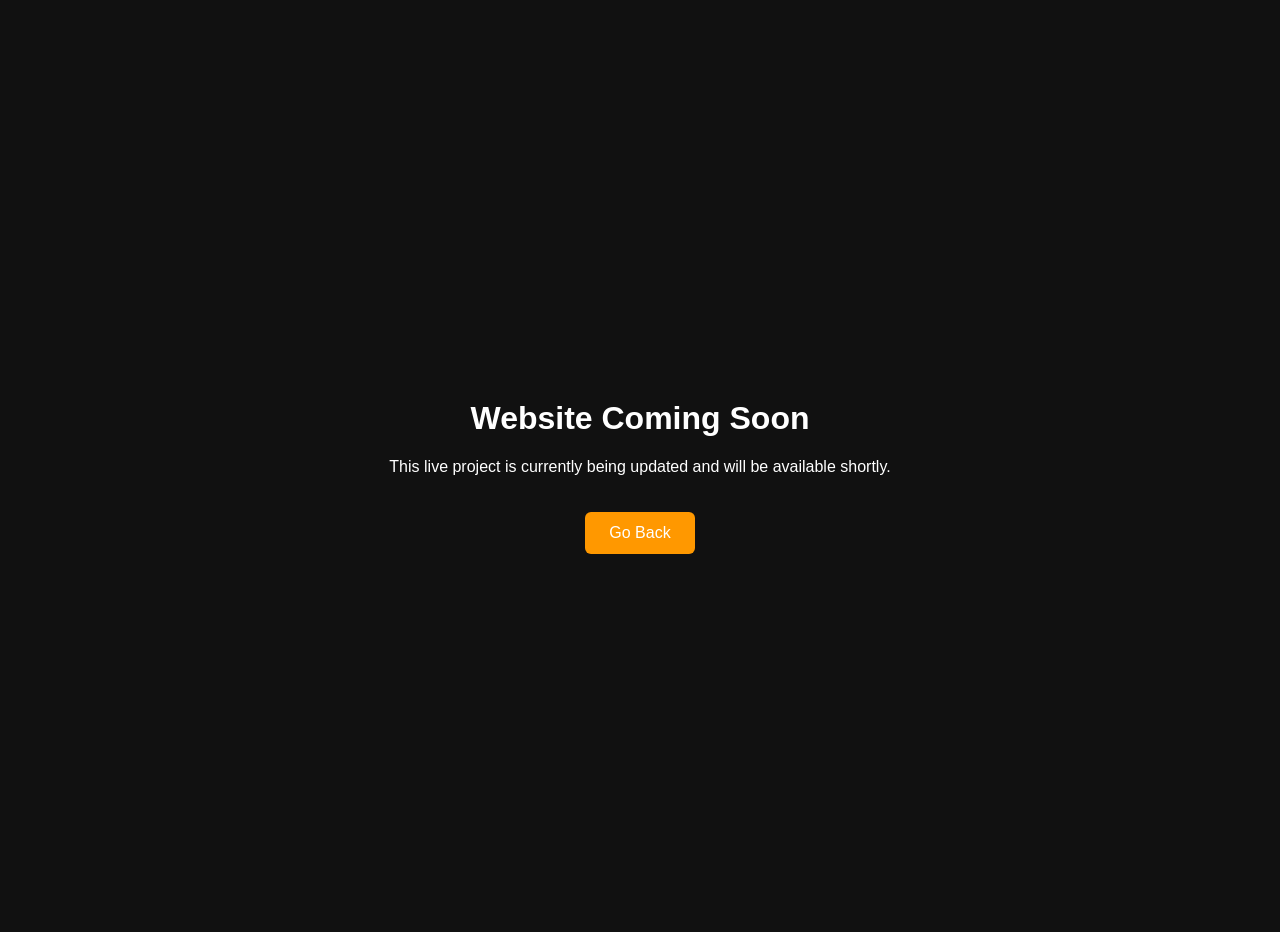
<file: comingSoon.html>
<!DOCTYPE html>
<html lang="en">
<head>
    <meta charset="UTF-8">
    <meta name="viewport" content="width=device-width, initial-scale=1.0">
    <title>Project Coming Soon</title>
    <style>
        body{
            font-family: "Montserrat", sans-serif;
            padding: 1rem;
            display:flex;
            justify-content:center;
            align-items:center;
            height:100vh;
            margin:0;
            text-align:center;
            background:#111;
            color:#fff;
            padding: 1rem;
        }
        a{
            display:inline-block;
            margin-top:20px;
            padding:12px 24px;
            background:#ff9800;
            color:#fff;
            text-decoration:none;
            border-radius:6px;
        }
    </style>
</head>
<body>
    <div>
        <h1>Website Coming Soon</h1>
        <p>This live project is currently being updated and will be available shortly.</p>
        <a href="javascript:history.back()">Go Back</a>
    </div>
</body>
</html>
</file>
